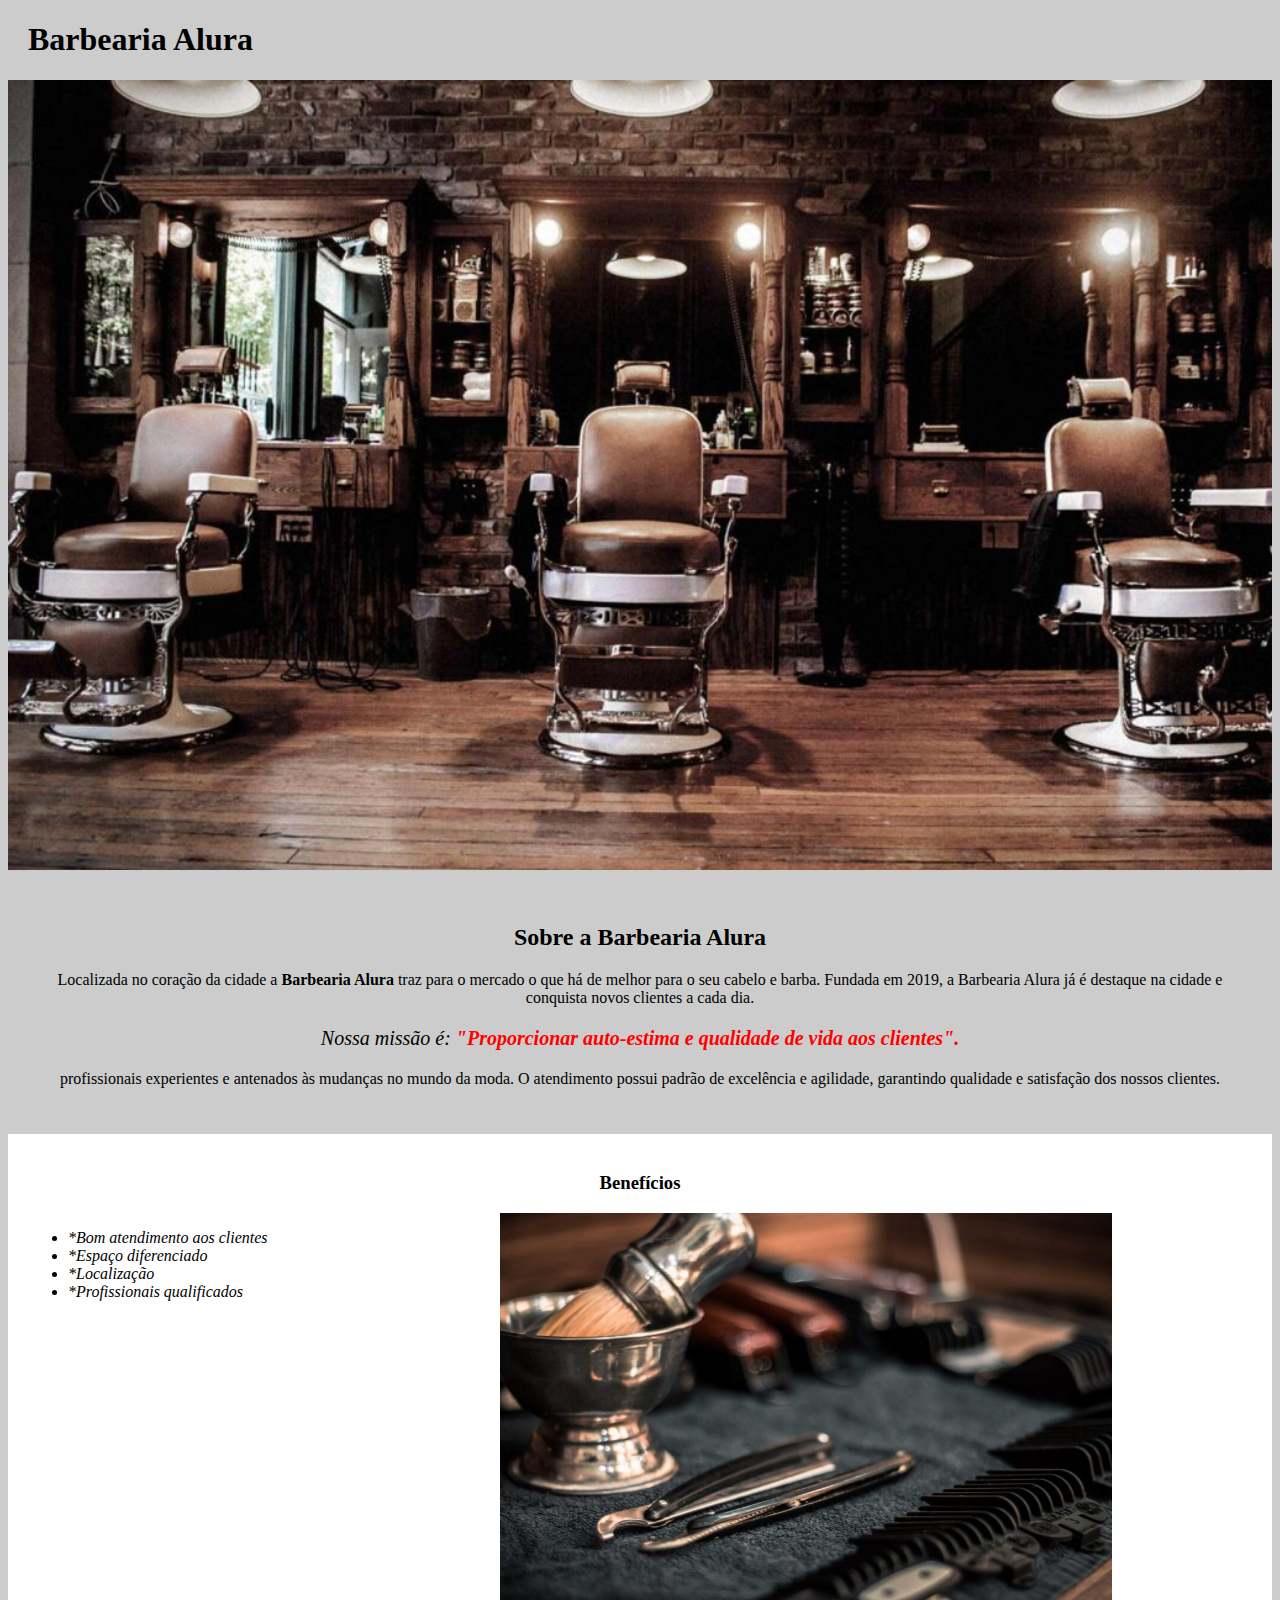
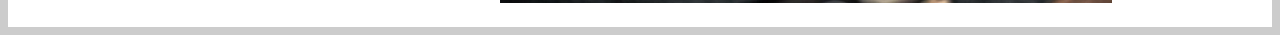
<file: index.html>
<!DOCTYPE html>
<html>
    <head>
        <meta charset="UTF-8">
        <title>Babearia Alura</title>
        <link rel="stylesheet" href="style.css">
    </head>
    
    <body>
        <header>
            <h1 class="titulo-principal">Barbearia Alura</h1>
        </header>

        <img id="banner" src="banner.jpg">

        <div class="principal">
            <h2 class="titulo-centralizado">Sobre a Barbearia Alura</h2>

            <p>Localizada no coração da cidade a <strong>Barbearia Alura</strong> traz para o mercado o que há de melhor para o seu cabelo e barba. Fundada em 2019, a Barbearia Alura já é destaque na cidade e conquista novos clientes a cada dia.</p>
        
            <p id="missao"><em>Nossa missão é: <strong>"Proporcionar auto-estima e qualidade de vida aos clientes".</strong></em></p>
        
            <p>profissionais experientes e antenados às mudanças no mundo da moda. O atendimento possui padrão de excelência e agilidade, garantindo qualidade e satisfação dos nossos clientes.</p>
        </div>

        <div class="beneficios">
            <h3 class="titulo-centralizado">Benefícios</h3>

            <ul>
                <li class="itens">*Bom atendimento aos clientes</li>
                <li class="itens">*Espaço diferenciado</li>
                <li class="itens">*Localização</li>
                <li class="itens">*Profissionais qualificados</li>
            </ul>

            <img src="beneficios.jpeg" class="imagembeneficios">
        </div>
    </body>   
</html>
</file>
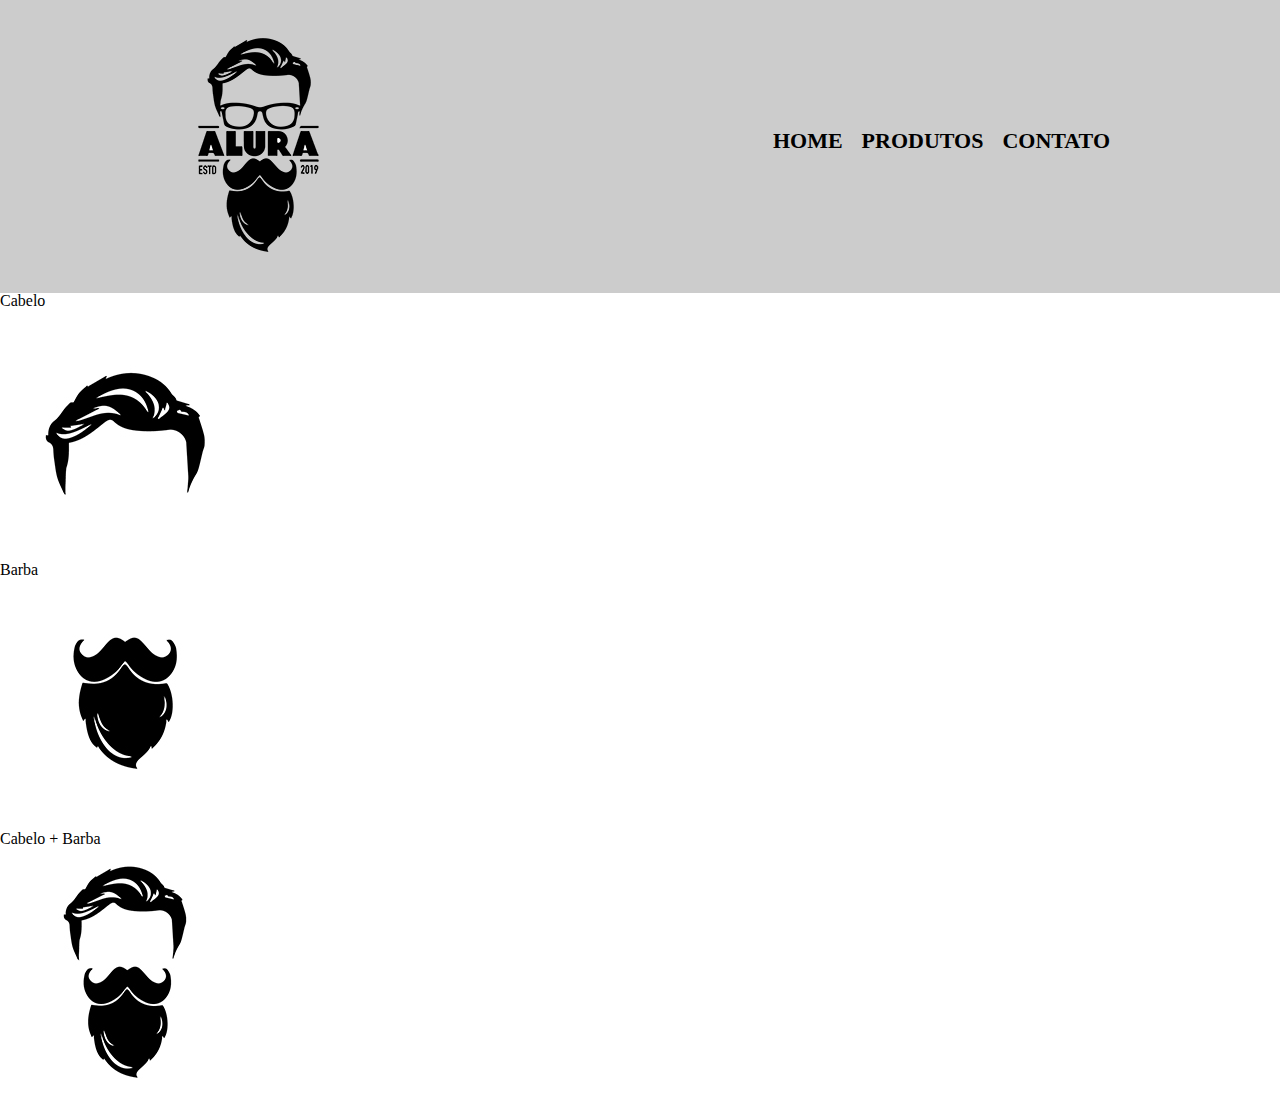
<file: produtos.html>
<!DOCTYPE html>
<html>
    <head>
        <meta charset="UTF-8">
        <title>Produtos - Barbearia Alura</title>
        <link rel="stylesheet" href="reset.css">
        <link rel="stylesheet" href="produtos.css">
    </head>
    <body>
        <header>
            <div class="caixa">
                <h1><img src="logo.png"></h1>

                <nav>
                    <ul>
                        <li><a href="index.html">Home</a></li>
                        <li><a href="produtos.html">Produtos</a></li>
                        <li><a href="contato.html">Contato</a></li>
                    </ul>
                </nav>
            </div>
        </header>

        <main>
            <ul>
                <li>
                    <h2>Cabelo</h2>
                    <img src="cabelo.jpg">
                    <p></p>
                    <p></p>
                </li>
                <li>
                    <h2>Barba</h2>
                    <img src="barba.jpg">
                    <p></p>
                    <p></p>
                </li>
                <li>
                    <h2>Cabelo + Barba</h2>
                    <img src="cabelo+barba.jpg">
                    <p></p>
                    <p></p>
                </li>
            </ul>

        </main>
    </body>
</html>
</file>
<file: style.css>
body
{
    background: #CCCCCC;
}

.titulo-centralizado
{
    text-align: center;
}

p
{
    text-align: center;
}

#banner
{
    width: 100%;
}

.principal
{
    background: #CCCCCC;
    padding: 30px;
}

.titulo-principal
{
padding-left: 20px;
}

#missao
{
    font-size: 20px;
}

em strong
{
    color: red;
}

.itens
{
    font-style: italic;
}

.beneficios
{
    background: white;
    padding: 20px;
}

ul
{
    display:inline-block;
    vertical-align: top;
    width: 20%;
    margin-right: 15%;
}

.imagembeneficios
{
    width: 50%;
}
</file>
<file: produtos.css>
header
{
    background: #CCCCCC;
    padding: 20px 0;
}

.caixa
{
    position: relative;
    width: 940px;
    margin: 0 auto;
}

nav
{
    position: absolute;
    top: 110px;
    right: 0px;
}

nav li
{
    display:inline;
    margin: 0 0 0 15px;
}

nav a
{
    text-transform: uppercase;
    color: black;
    font-weight: bold;
    font-size: 22px;
    text-decoration: none;

}
</file>
